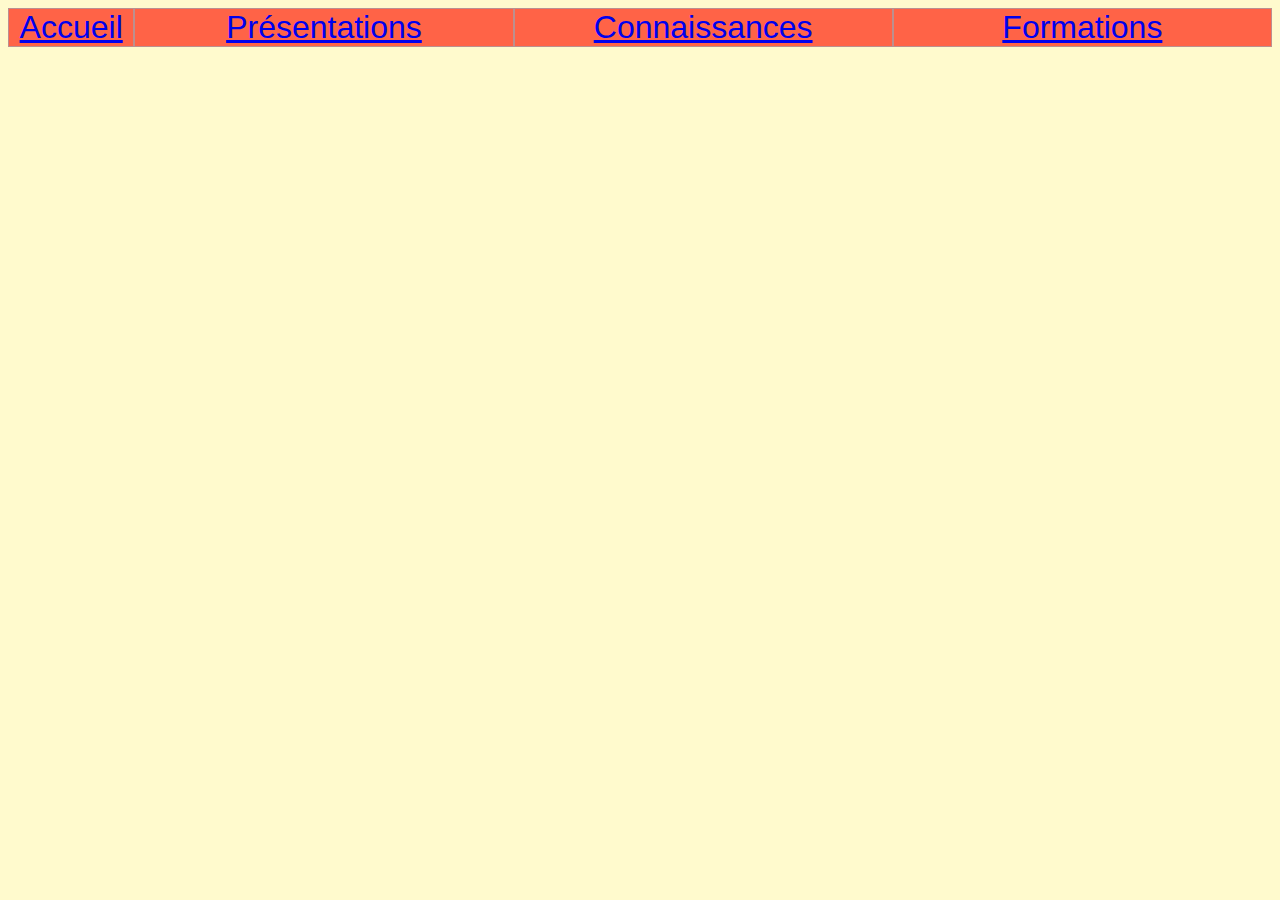
<file: index.html>
<!DOCTYPE html>
<html lang="fr">

<head>
  <meta charset="utf-8" />
  <meta name="viewport" content="width=device-width, initial-scale=1" />
  <meta name="keywords"
    content="html, css, javascript, developpeur, projet web, chef de projet, presentation, competences, connaissances" />
  <meta name="robots" content="index" />
  <title>Mon Curriculum Vitae</title>
  <link rel="stylesheet" href="style.css" />
</head>

<body>
  <div class="grid-container">
    <div class="grid-item"><a href="index.html">Accueil</a></div>
    <div class="grid-item"><a href="presentation.html">Présentations</a></div>
    <div class="grid-item"><a href="connaissances.html">Connaissances</a></div>
    <div class="grid-item"><a href="formations.html">Formations</a></div>
  </div>

</body>

</html>
</file>
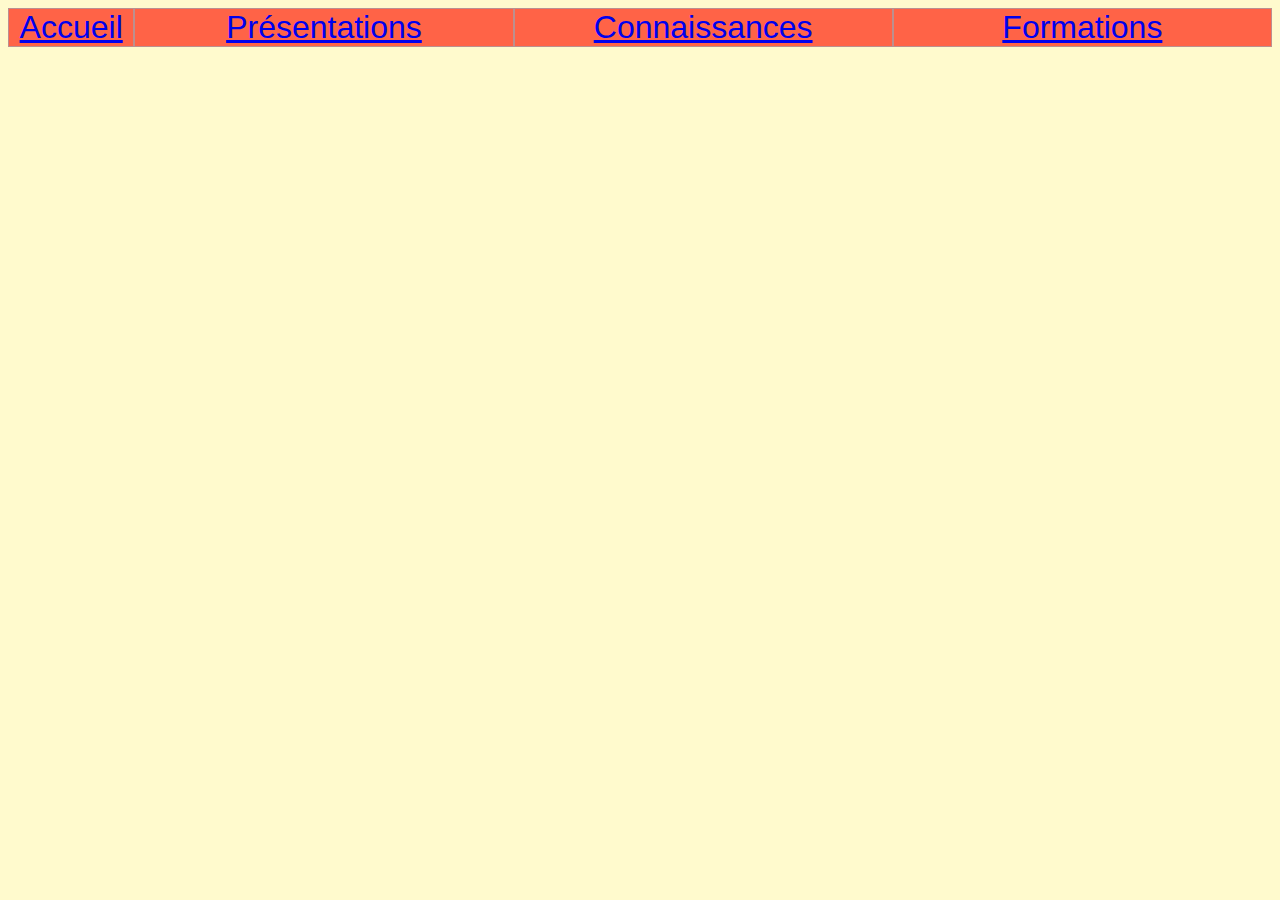
<file: connaissances.html>
<!DOCTYPE html>
<html lang="fr">

<head>
    <meta charset="utf-8" />
    <meta name="viewport" content="width=device-width, initial-scale=1" />
    <title>Connaissances</title>
    <link rel="stylesheet" href="style.css" />
</head>

<body>
    <div class="grid-container">
        <div class="grid-item"><a href="index.html">Accueil</a></div>
        <div class="grid-item"><a href="presentation.html">Présentations</a></div>
        <div class="grid-item"><a href="connaissances.html">Connaissances</a></div>
        <div class="grid-item"><a href="formations.html">Formations</a></div>
    </div>
</body>

</html>
</file>
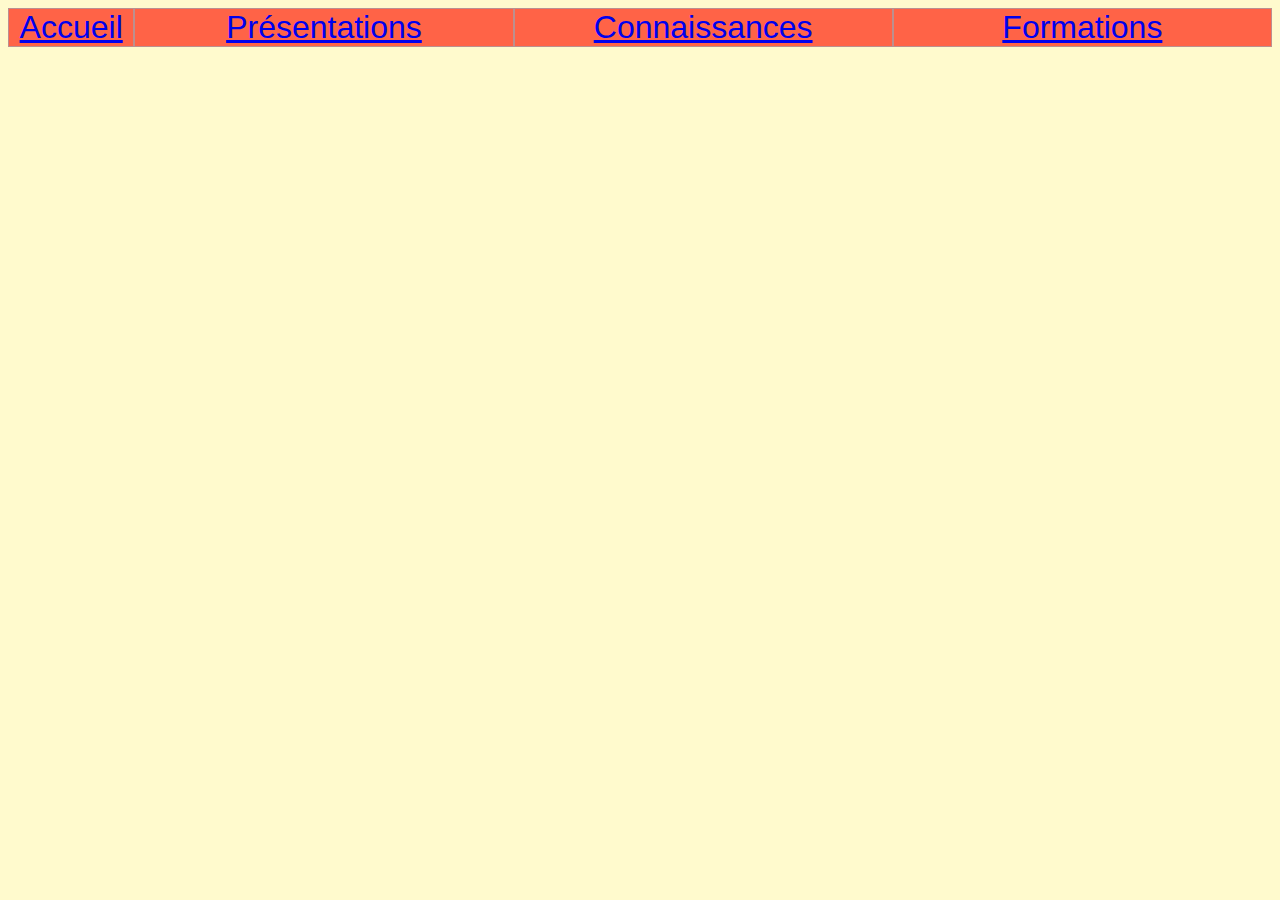
<file: formations.html>
<!DOCTYPE html>
<html lang="fr">

<head>
    <meta charset="utf-8" />
    <meta name="viewport" content="width=device-width, initial-scale=1" />
    <title>Formations</title>
    <link rel="stylesheet" href="style.css" />
</head>

<body>
    <div class="grid-container">
        <div class="grid-item"><a href="index.html">Accueil</a></div>
        <div class="grid-item"><a href="presentation.html">Présentations</a></div>
        <div class="grid-item"><a href="connaissances.html">Connaissances</a></div>
        <div class="grid-item"><a href="formations.html">Formations</a></div>
    </div>
</body>

</html>
</file>
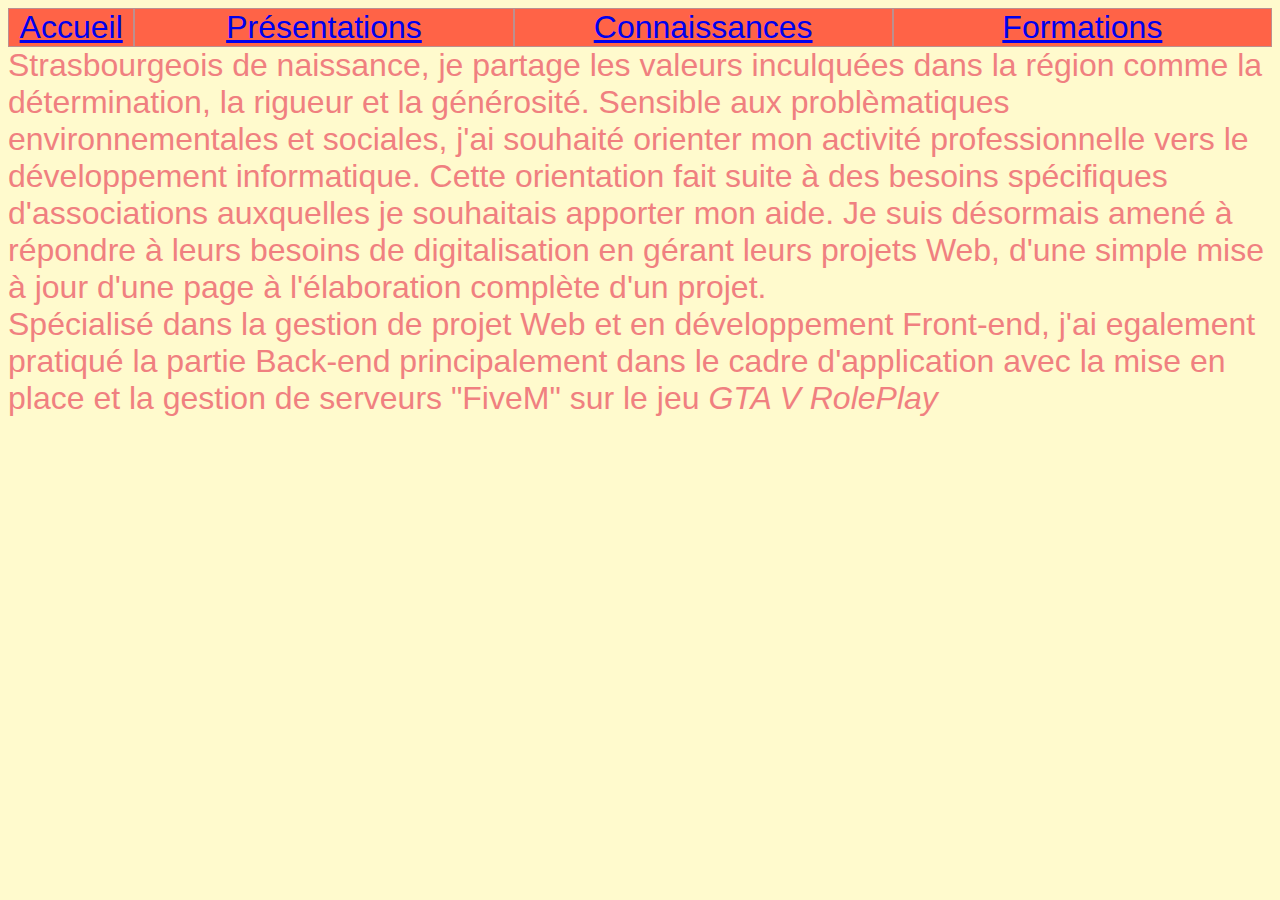
<file: presentation.html>
<!DOCTYPE html>
<html lang="fr">

<head>
    <meta charset="utf-8" />
    <meta name="viewport" content="width=device-width, initial-scale=1" />
    <title>Presentations</title>
    <link rel="stylesheet" href="style.css" />
</head>

<body>
    <div class="grid-container">
        <div class="grid-item"><a href="index.html">Accueil</a></div>
        <div class="grid-item"><a href="presentation.html">Présentations</a></div>
        <div class="grid-item"><a href="connaissances.html">Connaissances</a></div>
        <div class="grid-item"><a href="formations.html">Formations</a></div>
    </div>
    <div id="presentation1">Strasbourgeois de naissance, je partage les valeurs inculquées dans la région comme la
        détermination, la rigueur et la générosité.
        Sensible aux problèmatiques environnementales et sociales, j'ai souhaité orienter mon activité professionnelle
        vers le développement informatique.
        Cette orientation fait suite à des besoins spécifiques d'associations auxquelles je souhaitais apporter mon
        aide.
        Je suis désormais amené à répondre à leurs besoins de digitalisation en gérant leurs projets Web, d'une simple
        mise à jour d'une page à l'élaboration complète d'un projet.
    </div>
    <div id="presentation2">Spécialisé dans la gestion de projet Web et en développement Front-end, j'ai egalement
        pratiqué la partie Back-end principalement dans le cadre d'application
        avec la mise en place et la gestion de serveurs "FiveM" sur le jeu <em>GTA V RolePlay</em>
    </div>
</body>

</html>
</file>
<file: style.css>
.grid-container {
  display: grid;
  grid-template-columns: 10% 30% 30% 30%;
}
.grid-item {
  text-align: center;
  background-color: tomato;
  border: 1px solid rosybrown;
}
body {
  color: lightcoral;
  font-family: Georgia, Arial, Helvetica, sans-serif;
  font-size: 200%;
  background-color: lemonchiffon;
}
</file>
